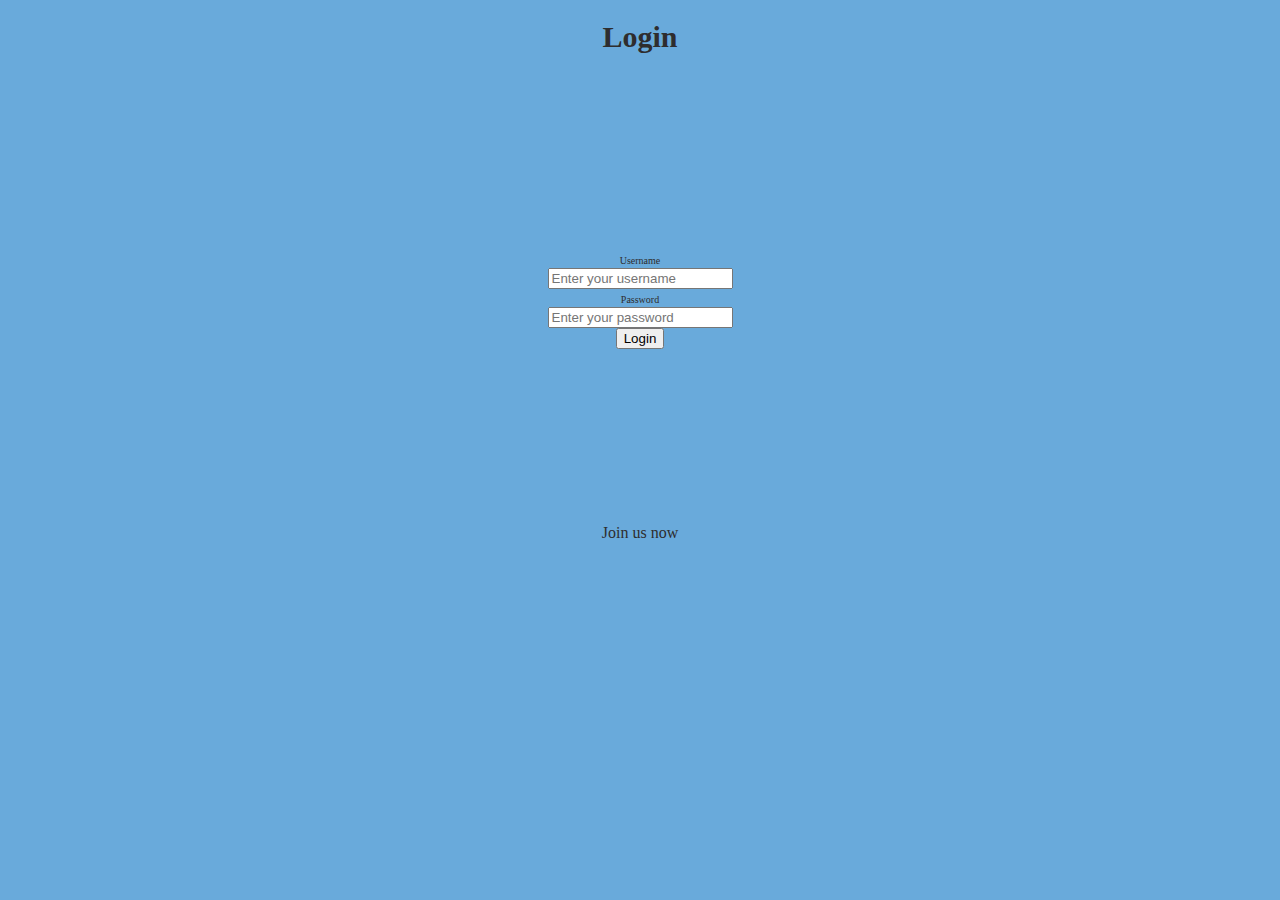
<file: index.html>
<!DOCTYPE html>
<html lang="en">

<head>
    <meta charset="UTF-8">
    <meta name="viewport" content="width=device-width, initial-scale=1.0">
    <title>Whatsapp</title>
    <link rel="stylesheet" href="style.css">
</head>

<body>
    <main>
        <h1>Login</h1>
        <div class="Login">

            <form method="post" action="signUp.html">
                <div>
                    <label for="username">Username </label>
                    <div>
                        <input type="text" id="username" name="username" placeholder="Enter your username" required>
                    </div>

                </div>
                <div>

                    <label for="password">Password </label>
                    <div>

                        <input type="password" id="password" name="password" placeholder="Enter your password" required>
                    </div>

                </div>
                <input type="submit" value="Login" id = "login">

            </form>
            <div id="sign_up_container">
                <a id="sign_up" href="signUp.html">Join us now</a>
            </div>
        </div>
    </main>
    
    <script>
 
         const users = [];
        
        const addUser = (ev) =>{
            ev.preventDefault();
            let username = document.getElementById('username').value;
            let password = document.getElementById('password').value;
            
            //TODO verify function that checks if all fields are good
            
            let user = {               
                userName: username,
                password: password
            }
            users.push(user);

            //resets the form data for next user
            document.querySelector('form').reset();
            //add to local storage
            localStorage.setItem('UsersList', JSON.stringify(users));
   
        }
        document.addEventListener('DOMContentLoaded',()=>{
        document.querySelector('form').addEventListener('login', addUser);
    })
    </script>

</body>

</html>
</file>
<file: style.css>
img {
    width: 10%;
    height: 10%;
    object-fit: cover;
    object-position: center;
    border-radius: 10px;
    box-shadow: 0 0 10px rgba(0, 0, 0, 0.5);
    transition: all 0.5s ease;
}

h1 {
    text-align: center;
    font-size: 30px;
    font-weight: bold;
    color: #2e2d2e;
    margin-bottom: 20px;
}

div label {
    font-size: 10px;
    font-weight: solid;
    color: #2e2d2e;
}

body {
    background-color: rgb(105, 170, 219);
}

form {
    font-size: medium;
    text-align: center;
    display: flex;
    flex-direction: column;
    align-items: center;
    justify-content: center;
    height: 50vh;
    /* This ensures the form takes the full height of the viewport. */
}

#sign_up_container {
    text-align: center;
}

#sign_up {
    text-decoration: none;
    /* Remove underlines */
    color: #2e2d2e;
    /* Set the link color */
}

#sign_up:hover {
    text-decoration: underline;
    /* Add underline on hover */
    color: #2e2d2e;
    /* Change link color on hover */
}
</file>
